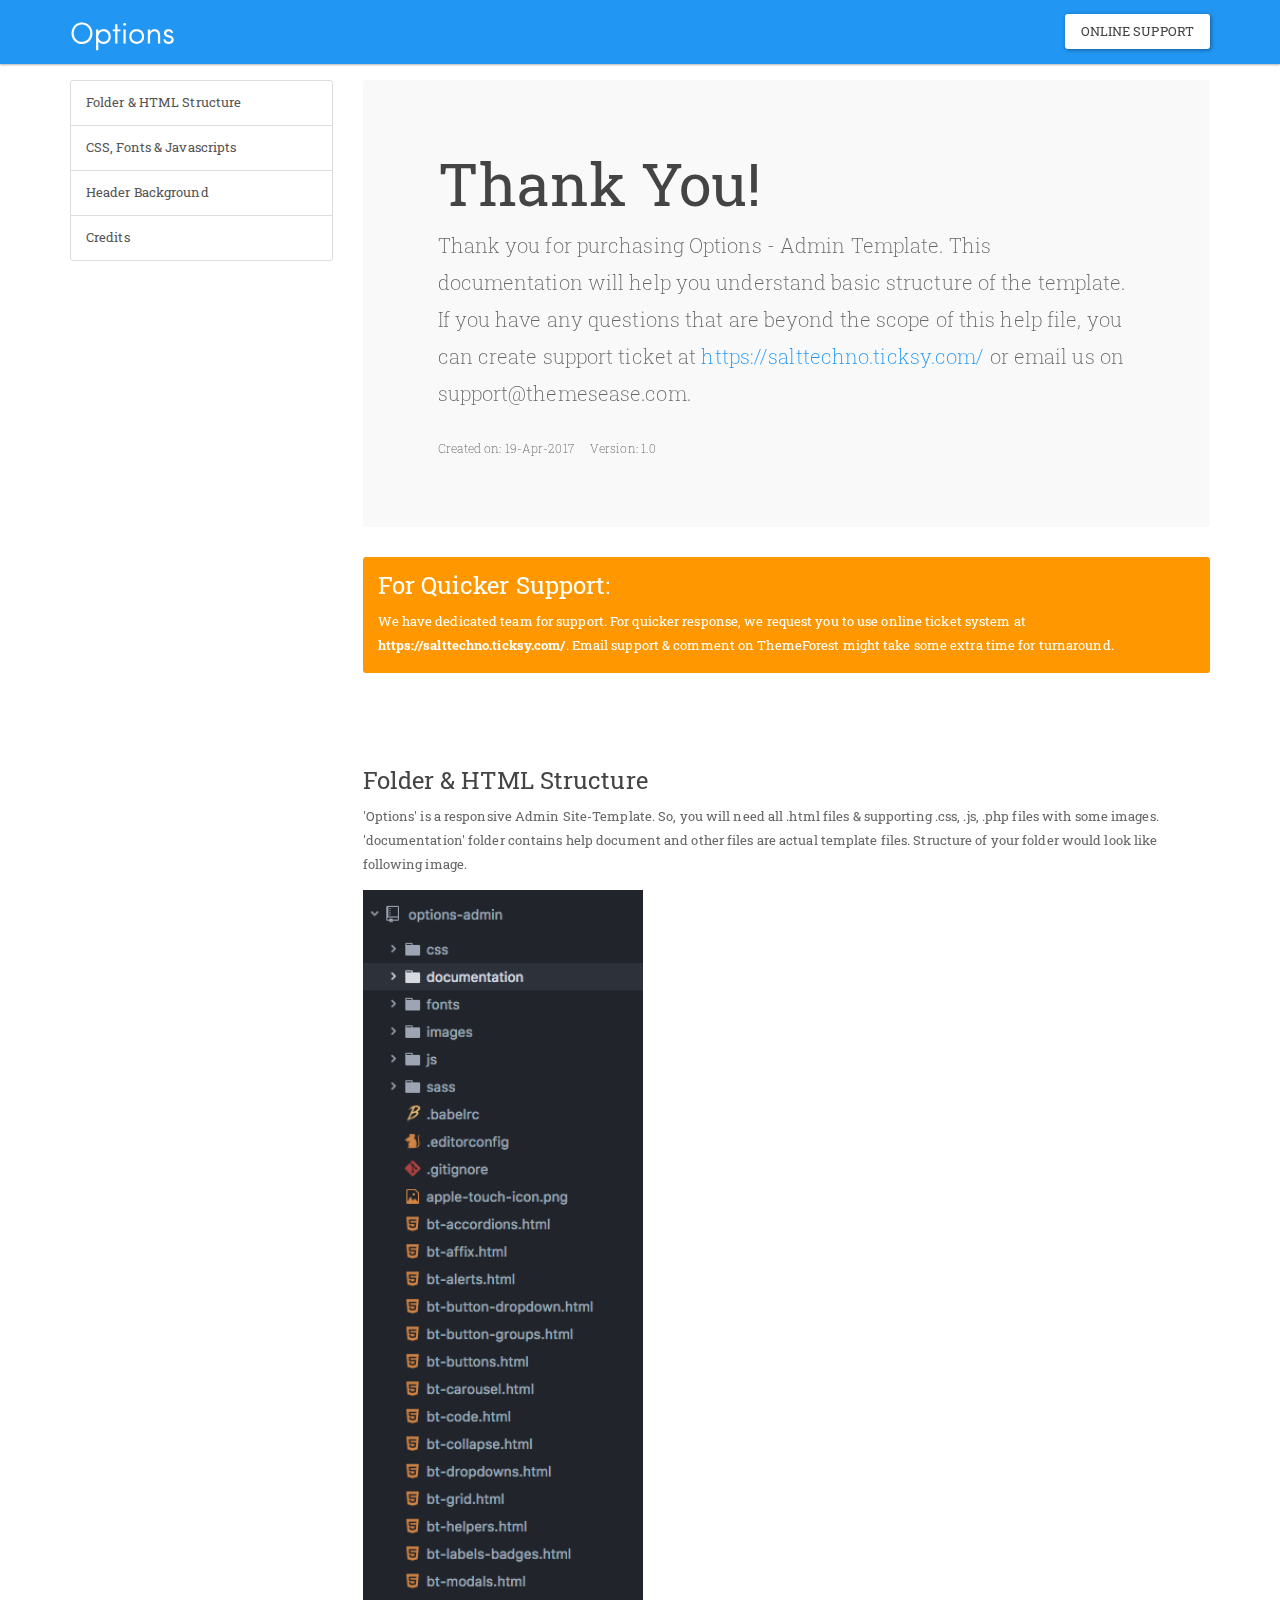
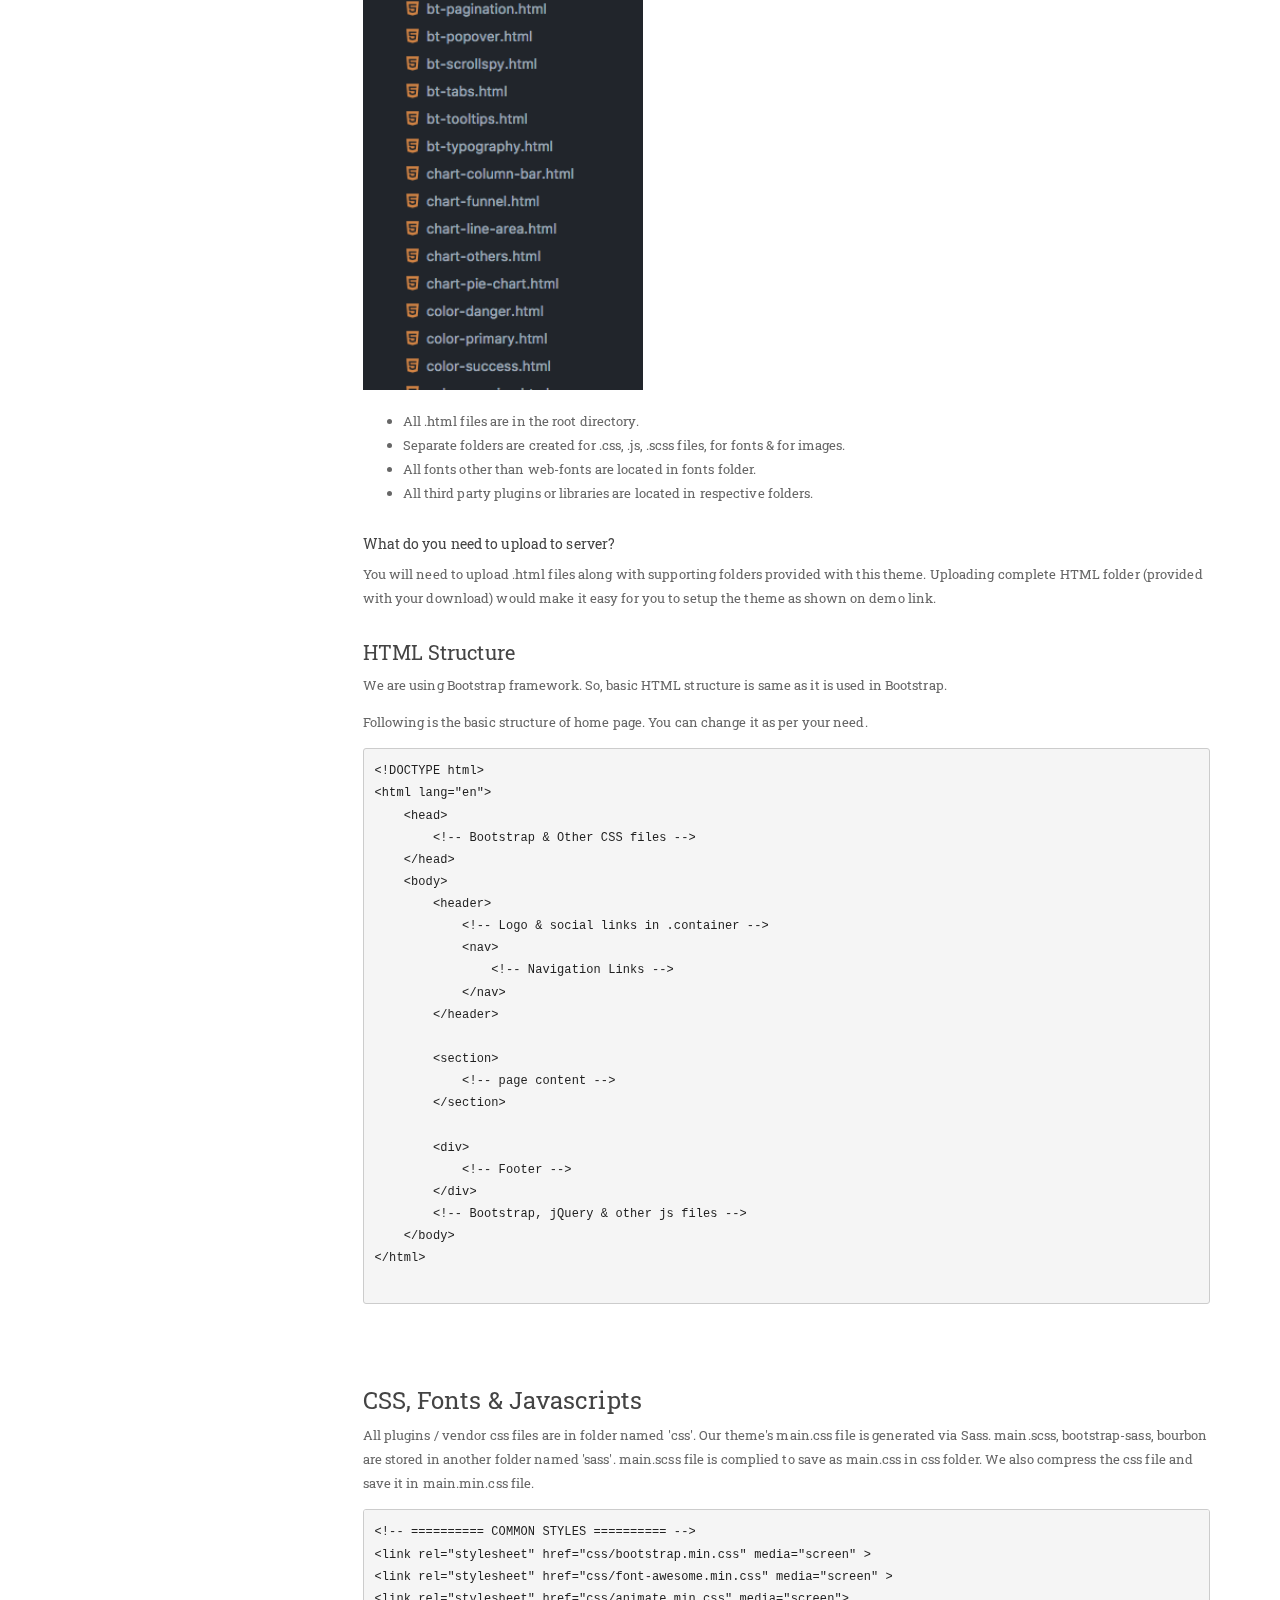
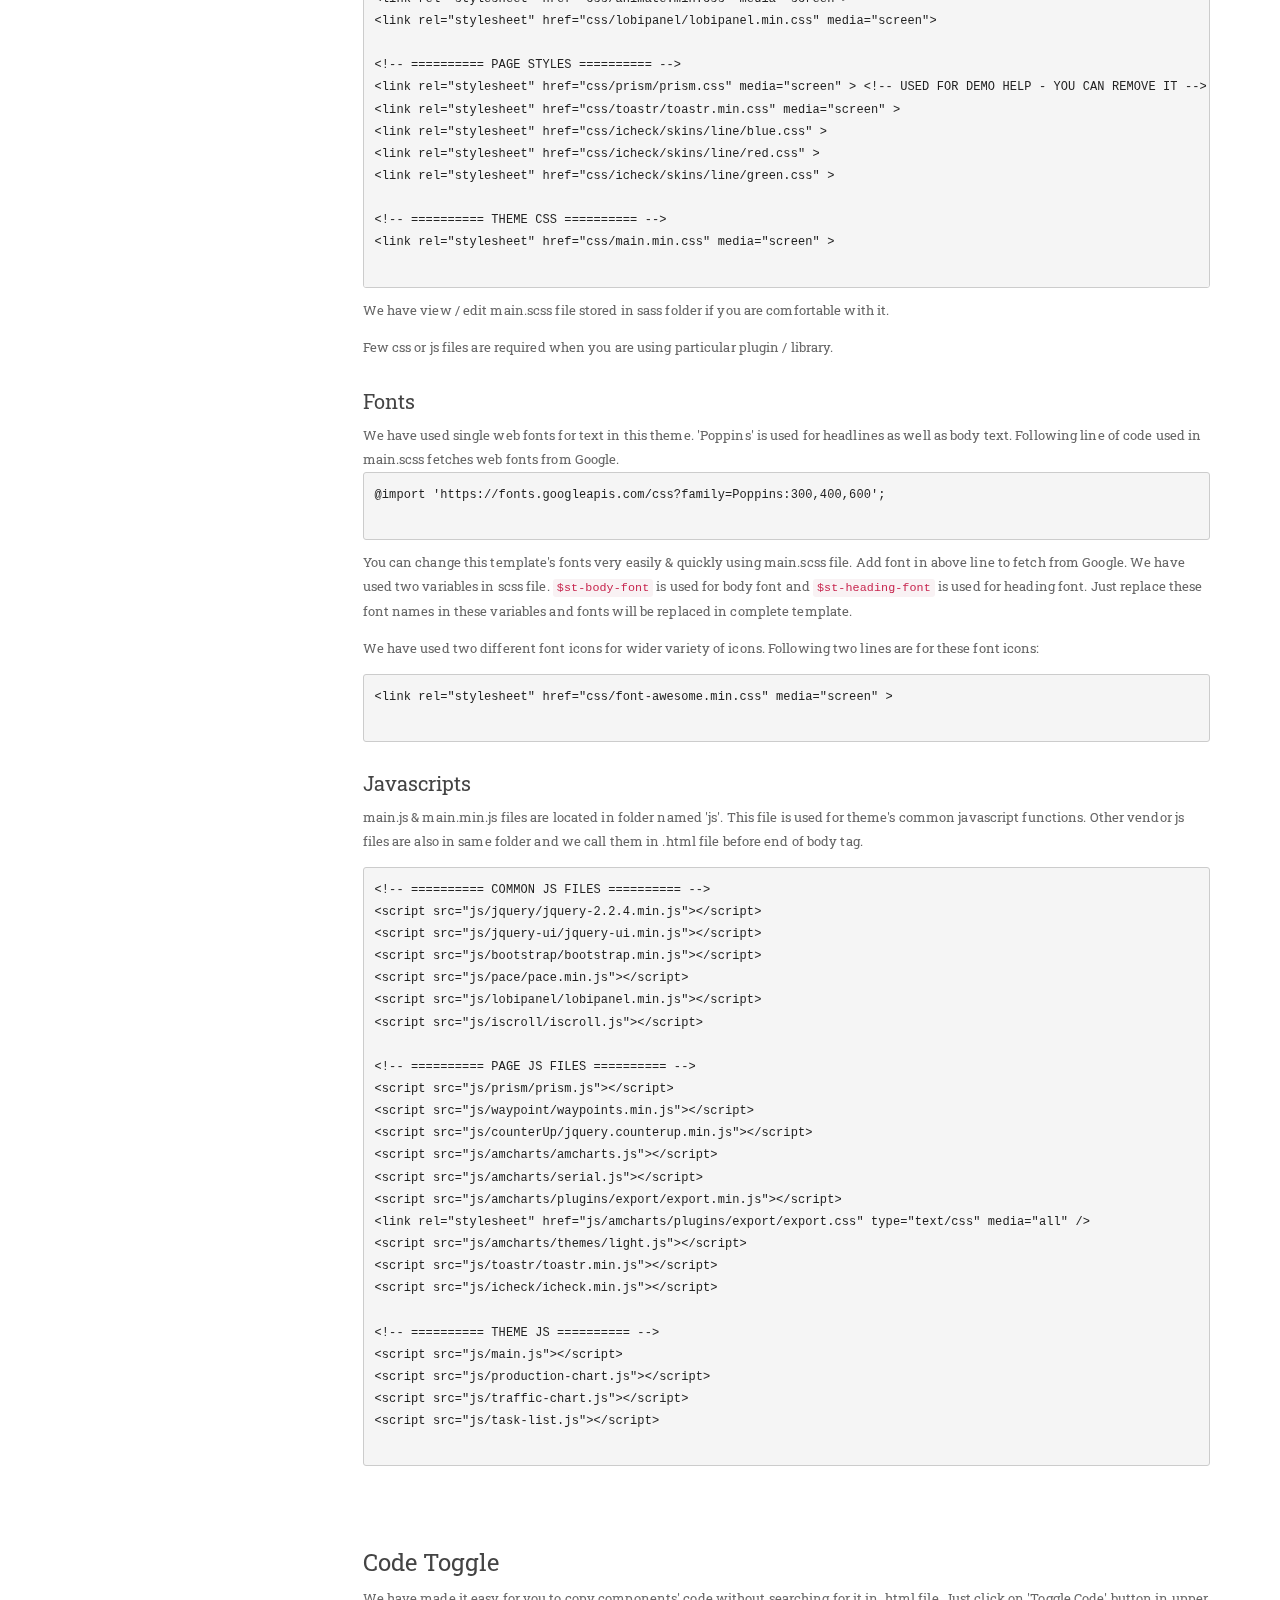
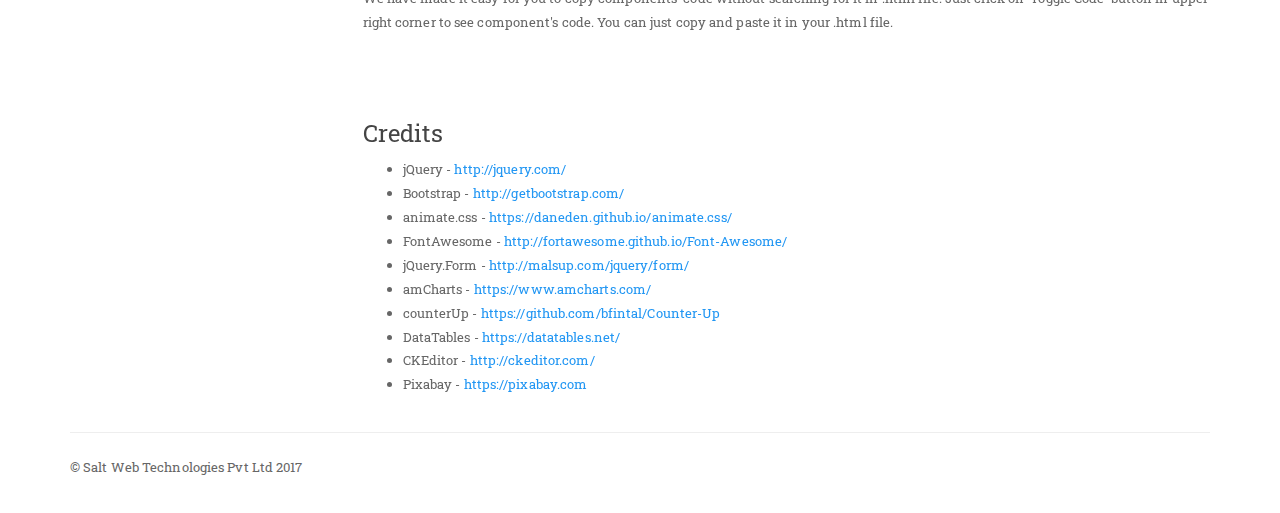
<file: public/documentation/index.html>
<!doctype html>
<!--[if lt IE 7]>      <html class="no-js lt-ie9 lt-ie8 lt-ie7" lang=""> <![endif]-->
<!--[if IE 7]>         <html class="no-js lt-ie9 lt-ie8" lang=""> <![endif]-->
<!--[if IE 8]>         <html class="no-js lt-ie9" lang=""> <![endif]-->
<!--[if gt IE 8]><!-->
<html class="no-js" lang="">
<!--<![endif]-->

<head>
    <meta charset="utf-8">
    <meta http-equiv="X-UA-Compatible" content="IE=edge">
    <title>Options - Admin | documentation</title>
    <meta name="description" content="">
    <meta name="viewport" content="width=device-width, initial-scale=1">
    <link rel="shortcut icon" href="favicon.ico" />

    <link rel="stylesheet" href="css/bootstrap.min.css">
    <style>
        body {
            padding-top: 80px;
            padding-bottom: 20px;
        }

        .affix {
            top: 80px;
        }
    </style>
    <link rel="stylesheet" href="css/main.css">

    <script src="js/vendor/modernizr-2.8.3-respond-1.4.2.min.js"></script>
</head>

<body>
    <!--[if lt IE 8]>
            <p class="browserupgrade">You are using an <strong>outdated</strong> browser. Please <a href="http://browsehappy.com/">upgrade your browser</a> to improve your experience.</p>
        <![endif]-->
    <nav class="navbar navbar-inverse navbar-fixed-top" role="navigation">
        <div class="container">
            <div class="navbar-header">
                <button type="button" class="navbar-toggle collapsed" data-toggle="collapse" data-target="#navbar" aria-expanded="false" aria-controls="navbar">
                    <span class="sr-only">Toggle navigation</span>
                    <span class="icon-bar"></span>
                    <span class="icon-bar"></span>
                    <span class="icon-bar"></span>
                </button>
                <a class="navbar-brand" href="#">
                    <img src="../images/logo-light.svg" alt="Options" height="30" />
                </a>
            </div>
            <div id="navbar" class="navbar-collapse collapse">
                <div class="navbar-form navbar-right">
                    <a href="https://salttechno.ticksy.com/" target="_blank" class="btn btn-default">Online Support</a>
                </div>
            </div>
            <!--/.navbar-collapse -->
        </div>
    </nav>

    <div class="container">
        <div class="row" style="position: relative;">
            <div class="col-md-3" >
                <div class="list-group table-of-contents">
                    <a class="list-group-item" href="#html">Folder & HTML Structure</a>
                    <a class="list-group-item" href="#css">CSS, Fonts & Javascripts</a>
                    <a class="list-group-item" href="#code">Header Background</a>
                    <a class="list-group-item" href="#credits">Credits</a>
                </div>
            </div>

            <div class="col-md-9">
                <div class="jumbotron" id="home">
                    <div class="container">
                        <h1>Thank You!</h1>
                        <p>Thank you for purchasing Options - Admin Template. This documentation will help you understand basic structure of the template. If you have any questions that are beyond the scope of this help file, you can create support
                            ticket at
                            <a href="https://salttechno.ticksy.com/" target="_blank">https://salttechno.ticksy.com/</a> or email us on support@themesease.com.</p>
                        <p>
                            <small class="mr10">Created on: 19-Apr-2017</small>
                            <small class="mr10">Version: 1.0</small>
                        </p>
                    </div>
                </div>

                <div class="alert alert-dismissible alert-warning">
                    <!-- <button type="button" class="close" data-dismiss="alert">&times;</button> -->
                    <h4>For Quicker Support: </h4>
                    <p>We have dedicated team for support. For quicker response, we request you to use online ticket system at <a href="https://salttechno.ticksy.com/" target="_blank">https://salttechno.ticksy.com/</a>. Email support & comment on ThemeForest might take some extra time for turnaround.</p>
                </div>

                <div class="pt60" id="html">
                    <h4>Folder & HTML Structure</h4>
                    <p>'Options' is a responsive Admin Site-Template. So, you will need all .html files & supporting .css, .js, .php files with some images. 'documentation' folder contains help document and other files are actual template files. Structure of your folder would look like following image.</p>
                    <img src="img/folder-structure.png" alt="Folder Structure" width="280">
                    <ul class="mt20">
                        <li>All .html files are in the root directory.</li>
                        <li>Separate folders are created for .css, .js, .scss files, for fonts & for images.</li>
                        <li>All fonts other than web-fonts are located in fonts folder.</li>
                        <li>All third party plugins or libraries are located in respective folders.</li>
                    </ul>
                    <h6 class="mt30">What do you need to upload to server?</h6>
                    <p>You will need to upload .html files along with supporting folders provided with this theme. Uploading complete HTML folder (provided with your download) would make it easy for you to setup the theme as shown on demo link.</p>
                    <h5 class="mt30">HTML Structure</h5>
                    <p>We are using Bootstrap framework. So, basic HTML structure is same as it is used in Bootstrap.</p>
                    <p>Following is the basic structure of home page. You can change it as per your need.</p>
                    <pre>
&lt;!DOCTYPE html&gt;
&lt;html lang="en"&gt;
    &lt;head&gt;
        &lt;!-- Bootstrap & Other CSS files --&gt;
    &lt;/head&gt;
    &lt;body&gt;
        &lt;header&gt;
            &lt;!-- Logo & social links in .container --&gt;
            &lt;nav&gt;
                &lt;!-- Navigation Links --&gt;
            &lt;/nav&gt;
        &lt;/header&gt;

        &lt;section&gt;
            &lt;!-- page content --&gt;
        &lt;/section&gt;

        &lt;div&gt;
            &lt;!-- Footer --&gt;
        &lt;/div&gt;
        &lt;!-- Bootstrap, jQuery & other js files --&gt;
    &lt;/body&gt;
&lt;/html&gt;
                    </pre>
                </div>

                <div class="pt60" id="css">
                    <h4>CSS, Fonts & Javascripts</h4>
                    <p>All plugins / vendor css files are in folder named 'css'. Our theme's main.css file is generated via Sass. main.scss, bootstrap-sass, bourbon are stored in another folder named 'sass'. main.scss file is complied to save as main.css in css folder. We also compress the css file and save it in main.min.css file.</p>
                    <pre>
&lt;!-- ========== COMMON STYLES ========== --&gt;
&lt;link rel="stylesheet" href="css/bootstrap.min.css" media="screen" &gt;
&lt;link rel="stylesheet" href="css/font-awesome.min.css" media="screen" &gt;
&lt;link rel="stylesheet" href="css/animate.min.css" media="screen"&gt;
&lt;link rel="stylesheet" href="css/lobipanel/lobipanel.min.css" media="screen"&gt;

&lt;!-- ========== PAGE STYLES ========== --&gt;
&lt;link rel="stylesheet" href="css/prism/prism.css" media="screen" &gt; &lt;!-- USED FOR DEMO HELP - YOU CAN REMOVE IT --&gt;
&lt;link rel="stylesheet" href="css/toastr/toastr.min.css" media="screen" &gt;
&lt;link rel="stylesheet" href="css/icheck/skins/line/blue.css" &gt;
&lt;link rel="stylesheet" href="css/icheck/skins/line/red.css" &gt;
&lt;link rel="stylesheet" href="css/icheck/skins/line/green.css" &gt;

&lt;!-- ========== THEME CSS ========== --&gt;
&lt;link rel="stylesheet" href="css/main.min.css" media="screen" &gt;
                    </pre>
                    <p>We have view / edit main.scss file stored in sass folder if you are comfortable with it.</p>
                    <p>Few css or js files are required when you are using particular plugin / library. </p>


                    <h5 class="mt30">Fonts</h5>
                    We have used single web fonts for text in this theme. 'Poppins' is used for headlines as well as body text. Following line of code used in main.scss fetches web fonts from Google.
                    <pre>
@import 'https://fonts.googleapis.com/css?family=Poppins:300,400,600';
                    </pre>
                    <p>You can change this template's fonts very easily & quickly using main.scss file. Add font in above line to fetch from Google. We have used two variables in scss file. <code>$st-body-font</code> is used for body font and <code>$st-heading-font</code> is used for heading font. Just replace these font names in these variables and fonts will be replaced in complete template.</p>

                    <p>We have used two different font icons for wider variety of icons. Following two lines are for these font icons:</p>
                    <pre>
&lt;link rel="stylesheet" href="css/font-awesome.min.css" media="screen" &gt;
                    </pre>

                    <h5 class="mt30">Javascripts</h5>
                    <p>main.js & main.min.js files are located in folder named 'js'. This file is used for theme's common javascript functions. Other vendor js files are also in same folder and we call them in .html file before end of body tag.</p>
                    <pre>
&lt;!-- ========== COMMON JS FILES ========== --&gt;
&lt;script src="js/jquery/jquery-2.2.4.min.js"&gt;&lt;/script&gt;
&lt;script src="js/jquery-ui/jquery-ui.min.js"&gt;&lt;/script&gt;
&lt;script src="js/bootstrap/bootstrap.min.js"&gt;&lt;/script&gt;
&lt;script src="js/pace/pace.min.js"&gt;&lt;/script&gt;
&lt;script src="js/lobipanel/lobipanel.min.js"&gt;&lt;/script&gt;
&lt;script src="js/iscroll/iscroll.js"&gt;&lt;/script&gt;

&lt;!-- ========== PAGE JS FILES ========== --&gt;
&lt;script src="js/prism/prism.js"&gt;&lt;/script&gt;
&lt;script src="js/waypoint/waypoints.min.js"&gt;&lt;/script&gt;
&lt;script src="js/counterUp/jquery.counterup.min.js"&gt;&lt;/script&gt;
&lt;script src="js/amcharts/amcharts.js"&gt;&lt;/script&gt;
&lt;script src="js/amcharts/serial.js"&gt;&lt;/script&gt;
&lt;script src="js/amcharts/plugins/export/export.min.js"&gt;&lt;/script&gt;
&lt;link rel="stylesheet" href="js/amcharts/plugins/export/export.css" type="text/css" media="all" /&gt;
&lt;script src="js/amcharts/themes/light.js"&gt;&lt;/script&gt;
&lt;script src="js/toastr/toastr.min.js"&gt;&lt;/script&gt;
&lt;script src="js/icheck/icheck.min.js"&gt;&lt;/script&gt;

&lt;!-- ========== THEME JS ========== --&gt;
&lt;script src="js/main.js"&gt;&lt;/script&gt;
&lt;script src="js/production-chart.js"&gt;&lt;/script&gt;
&lt;script src="js/traffic-chart.js"&gt;&lt;/script&gt;
&lt;script src="js/task-list.js"&gt;&lt;/script&gt;
                    </pre>
                </div>




                <div class="pt60" id="code">
                    <h4>Code Toggle</h4>
                    <p>We have made it easy for you to copy components' code without searching for it in .html file. Just click on 'Toggle Code' button in upper right corner to see component's code. You can just copy and paste it in your .html file.</p>

                </div>



                <div class="pt60" id="credits">
                    <h4>Credits</h4>
                    <ul>
                        <li>jQuery - <a href="http://jquery.com/" target="_blank">http://jquery.com/</a></li>
                        <li>Bootstrap - <a href="http://getbootstrap.com/" target="_blank">http://getbootstrap.com/</a> </li>
                        <li>animate.css - <a href="https://daneden.github.io/animate.css/" target="_blank">https://daneden.github.io/animate.css/</a></li>
                        <li>FontAwesome - <a href="http://fortawesome.github.io/Font-Awesome/" target="_blank">http://fortawesome.github.io/Font-Awesome/</a></li>
                        <li>jQuery.Form - <a href="http://malsup.com/jquery/form/" target="_blank">http://malsup.com/jquery/form/</a></li>
                        <li>amCharts - <a href="https://www.amcharts.com/" target="_blank">https://www.amcharts.com/</a></li>
                        <li>counterUp - <a href="https://github.com/bfintal/Counter-Up" target="_blank">https://github.com/bfintal/Counter-Up</a></li>
                        <li>DataTables - <a href="https://datatables.net/" target="_blank">https://datatables.net/</a></li>
                        <li>CKEditor - <a href="http://ckeditor.com/" target="_blank">http://ckeditor.com/</a></li>
                        <li>Pixabay - <a href="https://pixabay.com" target="_blank">https://pixabay.com</a></li>
                    </ul>
                </div>

                <!-- <div class="pt80" id="" style="height: 500px;">

                </div> -->
            </div>
        </div>

        <hr>

        <footer>
            <p>&copy; Salt Web Technologies Pvt Ltd 2017</p>
        </footer>
    </div>
    <!-- /container -->
    <script src="//ajax.googleapis.com/ajax/libs/jquery/1.11.2/jquery.min.js"></script>
    <script>
        window.jQuery || document.write('<script src="js/vendor/jquery-1.11.2.min.js"><\/script>')
    </script>

    <script src="js/vendor/bootstrap.min.js"></script>

    <script src="js/main.js"></script>
</body>

</html>
</file>
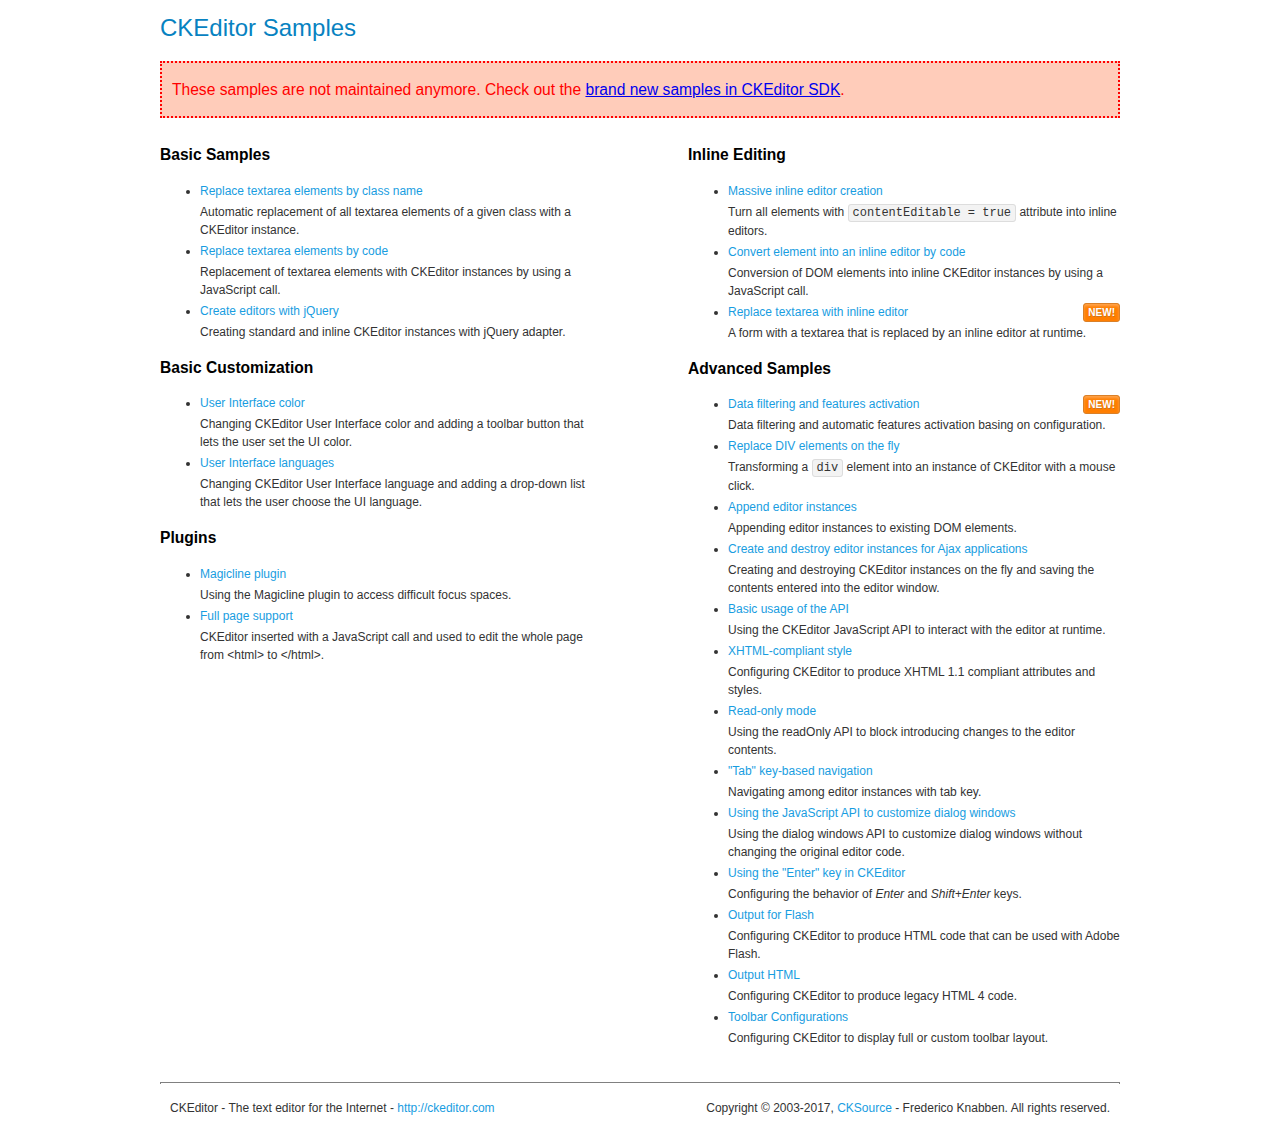
<file: public/js/ckeditor/samples/old/index.html>
<!DOCTYPE html>
<!--
Copyright (c) 2003-2017, CKSource - Frederico Knabben. All rights reserved.
For licensing, see LICENSE.md or http://ckeditor.com/license
-->
<html>
<head>
	<meta charset="utf-8">
	<title>CKEditor Samples</title>
	<link rel="stylesheet" href="sample.css">
</head>
<body>
	<h1 class="samples">
		CKEditor Samples
	</h1>
	<div class="warning deprecated">
		These samples are not maintained anymore. Check out the <a href="http://sdk.ckeditor.com/">brand new samples in CKEditor SDK</a>.
	</div>
	<div class="twoColumns">
		<div class="twoColumnsLeft">
			<h2 class="samples">
				Basic Samples
			</h2>
			<dl class="samples">
				<dt><a class="samples" href="replacebyclass.html">Replace textarea elements by class name</a></dt>
				<dd>Automatic replacement of all textarea elements of a given class with a CKEditor instance.</dd>

				<dt><a class="samples" href="replacebycode.html">Replace textarea elements by code</a></dt>
				<dd>Replacement of textarea elements with CKEditor instances by using a JavaScript call.</dd>

				<dt><a class="samples" href="jquery.html">Create editors with jQuery</a></dt>
				<dd>Creating standard and inline CKEditor instances with jQuery adapter.</dd>
			</dl>

			<h2 class="samples">
				Basic Customization
			</h2>
			<dl class="samples">
				<dt><a class="samples" href="uicolor.html">User Interface color</a></dt>
				<dd>Changing CKEditor User Interface color and adding a toolbar button that lets the user set the UI color.</dd>

				<dt><a class="samples" href="uilanguages.html">User Interface languages</a></dt>
				<dd>Changing CKEditor User Interface language and adding a drop-down list that lets the user choose the UI language.</dd>
			</dl>


			<h2 class="samples">Plugins</h2>
<dl class="samples">
<dt><a class="samples" href="magicline/magicline.html">Magicline plugin</a></dt>
<dd>Using the Magicline plugin to access difficult focus spaces.</dd>

<dt><a class="samples" href="wysiwygarea/fullpage.html">Full page support</a></dt>
<dd>CKEditor inserted with a JavaScript call and used to edit the whole page from &lt;html&gt; to &lt;/html&gt;.</dd>
</dl>
		</div>
		<div class="twoColumnsRight">
			<h2 class="samples">
				Inline Editing
			</h2>
			<dl class="samples">
				<dt><a class="samples" href="inlineall.html">Massive inline editor creation</a></dt>
				<dd>Turn all elements with <code>contentEditable = true</code> attribute into inline editors.</dd>

				<dt><a class="samples" href="inlinebycode.html">Convert element into an inline editor by code</a></dt>
				<dd>Conversion of DOM elements into inline CKEditor instances by using a JavaScript call.</dd>

				<dt><a class="samples" href="inlinetextarea.html">Replace textarea with inline editor</a> <span class="new">New!</span></dt>
				<dd>A form with a textarea that is replaced by an inline editor at runtime.</dd>

				
			</dl>

			<h2 class="samples">
				Advanced Samples
			</h2>
			<dl class="samples">
				<dt><a class="samples" href="datafiltering.html">Data filtering and features activation</a> <span class="new">New!</span></dt>
				<dd>Data filtering and automatic features activation basing on configuration.</dd>

				<dt><a class="samples" href="divreplace.html">Replace DIV elements on the fly</a></dt>
				<dd>Transforming a <code>div</code> element into an instance of CKEditor with a mouse click.</dd>

				<dt><a class="samples" href="appendto.html">Append editor instances</a></dt>
				<dd>Appending editor instances to existing DOM elements.</dd>

				<dt><a class="samples" href="ajax.html">Create and destroy editor instances for Ajax applications</a></dt>
				<dd>Creating and destroying CKEditor instances on the fly and saving the contents entered into the editor window.</dd>

				<dt><a class="samples" href="api.html">Basic usage of the API</a></dt>
				<dd>Using the CKEditor JavaScript API to interact with the editor at runtime.</dd>

				<dt><a class="samples" href="xhtmlstyle.html">XHTML-compliant style</a></dt>
				<dd>Configuring CKEditor to produce XHTML 1.1 compliant attributes and styles.</dd>

				<dt><a class="samples" href="readonly.html">Read-only mode</a></dt>
				<dd>Using the readOnly API to block introducing changes to the editor contents.</dd>

				<dt><a class="samples" href="tabindex.html">"Tab" key-based navigation</a></dt>
				<dd>Navigating among editor instances with tab key.</dd>


				
<dt><a class="samples" href="dialog/dialog.html">Using the JavaScript API to customize dialog windows</a></dt>
<dd>Using the dialog windows API to customize dialog windows without changing the original editor code.</dd>

<dt><a class="samples" href="enterkey/enterkey.html">Using the &quot;Enter&quot; key in CKEditor</a></dt>
<dd>Configuring the behavior of <em>Enter</em> and <em>Shift+Enter</em> keys.</dd>

<dt><a class="samples" href="htmlwriter/outputforflash.html">Output for Flash</a></dt>
<dd>Configuring CKEditor to produce HTML code that can be used with Adobe Flash.</dd>

<dt><a class="samples" href="htmlwriter/outputhtml.html">Output HTML</a></dt>
<dd>Configuring CKEditor to produce legacy HTML 4 code.</dd>

<dt><a class="samples" href="toolbar/toolbar.html">Toolbar Configurations</a></dt>
<dd>Configuring CKEditor to display full or custom toolbar layout.</dd>

			</dl>
		</div>
	</div>
	<div id="footer">
		<hr>
		<p>
			CKEditor - The text editor for the Internet - <a class="samples" href="http://ckeditor.com/">http://ckeditor.com</a>
		</p>
		<p id="copy">
			Copyright &copy; 2003-2017, <a class="samples" href="http://cksource.com/">CKSource</a> - Frederico Knabben. All rights reserved.
		</p>
	</div>
</body>
</html>
</file>
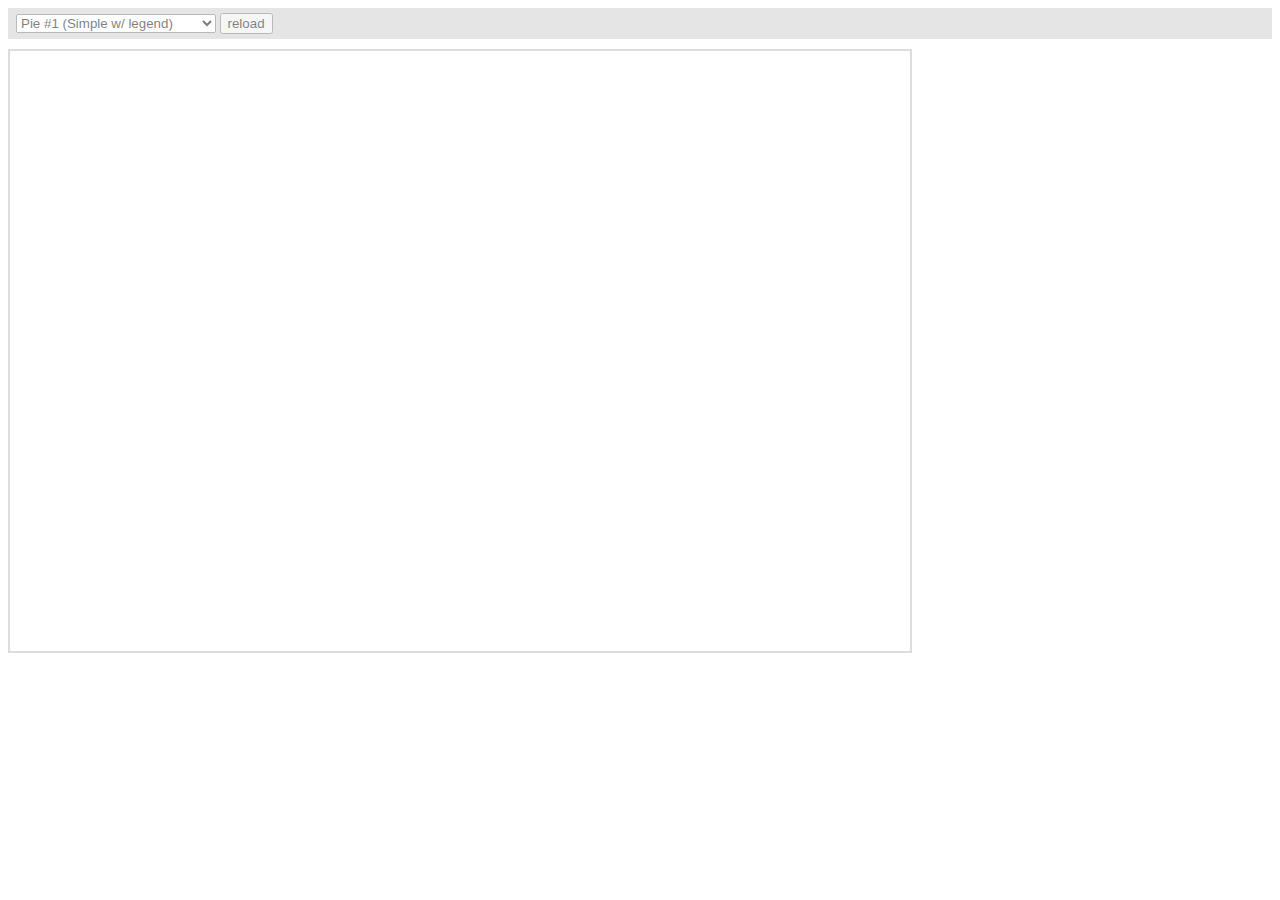
<file: public/js/amcharts/plugins/export/examples/index.html>
<html>
    <head>
		<meta http-equiv="Content-Type" content="text/html; charset=utf-8">
		<meta name="viewport" content="width=device-width, initial-scale=1, maximum-scale=1">
		<meta http-equiv="X-UA-Compatible" content="IE=edge" />

		<script src="http://code.jquery.com/jquery-1.11.1.min.js"></script>

		<style type="text/css">
			iframe {
				width: 900px;
				height: 600px;
				padding: 0;
				border: 2px solid #ddd;
				overflow: hidden;
				position: relative;
			}
			#controls {
				background: #ccc;
				opacity: 0.5;
				padding: 5px 8px;
				font-size: 14px;
				font-weight: bold;
				font-family: Verdana;
				margin-bottom: 10px;
			}
		</style>

		<script type="text/javascript">
			function setType( type ) {
				$( '#iframe' ).attr( 'src', type );
			}

			function reload() {
				setType( $( '#type' ).val() + "?" + Number( new Date() ) );
			}
		</script>
	</head>
	<body>
		<div id="controls">
			<select id="type" onchange="setType(this.options[this.selectedIndex].value);">
				<option value="pie1.html" selected="selected">Pie #1 (Simple w/ legend)</option>
				<option value="pie2.html"/>Pie #2 (3D w/ legend)</option>
				<option value="pie3.html"/>Pie #3 (w/ ext. legend bottom)</option>
				<option value="pie4.html"/>Pie #4 Multiple instances</option>
				<option value="serial1.html">Serial #1 (Area)</option>
				<option value="serial2.html">Serial #2 (Bar &amp; Line)</option>
				<option value="serial3.html">Serial #3 (Line w/ zoom)</option>
				<option value="xy.html">XY</option>
				<option value="radar.html">Radar</option>
				<option value="gauge.html">Gauge</option>
				<option value="funnel.html">Funnel</option>
				<option value="stock.html">Stock</option>
				<option value="map.html">Map</option>
				<option value="gantt.html">Gantt</option>
				<option value="advanced.html">Advanced</option>
			</select>
			<input type="button" value="reload" onclick="reload();" />
		</div>

		<iframe id="iframe" src="pie1.html" frameborder="0"></iframe>
	</body>
</html>
</file>
<file: public/documentation/css/main.css>
.mbn {
  margin-bottom: 0 !important; }

.mb10 {
  margin-bottom: 10px !important; }

.mb20 {
  margin-bottom: 20px !important; }

.mb30 {
  margin-bottom: 30px !important; }

.mb40 {
  margin-bottom: 40px !important; }

.mb50 {
  margin-bottom: 50px !important; }

.mb60 {
  margin-bottom: 60px !important; }

.mtn {
  margin-top: 0 !important; }

.mt10 {
  margin-top: 10px !important; }

.mt20 {
  margin-top: 20px !important; }

.mt30 {
  margin-top: 30px !important; }

.mt40 {
  margin-top: 40px !important; }

.mt50 {
  margin-top: 50px !important; }

.mt60 {
  margin-top: 60px !important; }

.mln {
  margin-left: 0; }

.ml10 {
  margin-left: 10px; }

.ml20 {
  margin-left: 20px; }

.ml30 {
  margin-left: 30px; }

.ml40 {
  margin-left: 40px; }

.ml50 {
  margin-left: 50px; }

.ml60 {
  margin-left: 60px; }

.mrn {
  margin-right: 0; }

.mr10 {
  margin-right: 10px; }

.mr20 {
  margin-right: 20px; }

.mr30 {
  margin-right: 30px; }

.mr40 {
  margin-right: 40px; }

.mr50 {
  margin-right: 50px; }

.mr60 {
  margin-right: 60px; }

.pbn {
  padding-bottom: 0 !important; }

.pb10 {
  padding-bottom: 10px; }

.pb20 {
  padding-bottom: 20px; }

.pb30 {
  padding-bottom: 30px; }

.pb40 {
  padding-bottom: 40px; }

.pb50 {
  padding-bottom: 50px; }

.pb60 {
  padding-bottom: 60px; }

.pb70 {
  padding-bottom: 70px; }

.pb80 {
  padding-bottom: 80px; }

.ptn {
  padding-top: 0 !important; }

.pt10 {
  padding-top: 10px; }

.pt20 {
  padding-top: 20px; }

.pt30 {
  padding-top: 30px; }

.pt40 {
  padding-top: 40px; }

.pt50 {
  padding-top: 50px; }

.pt60 {
  padding-top: 60px; }

.pt70 {
  padding-top: 70px; }

.pt80 {
  padding-top: 80px; }

.pt90 {
  padding-top: 90px; }

.pln {
  padding-left: 0; }

.pl10 {
  padding-left: 10px; }

.pl20 {
  padding-left: 20px; }

.pl30 {
  padding-left: 30px; }

.pl40 {
  padding-left: 40px; }

.pl50 {
  padding-left: 50px; }

.pl60 {
  padding-left: 60px; }

.prn {
  padding-right: 0; }

.pr10 {
  padding-right: 10px; }

.pr20 {
  padding-right: 20px; }

.pr30 {
  padding-right: 30px; }

.pr40 {
  padding-right: 40px; }

.pr50 {
  padding-right: 50px; }

.pr60 {
  padding-right: 60px; }
small{
    font-size: 60%;
}
/* ==========================================================================
   Author's custom styles
   ========================================================================== */
.left-nav{
    width: 20%;
    position: fixed;
    top: 80px;
}
.right-div{
    width: 75%;
    margin-left: 24%;
    padding: 20px 30px;
}
.list-group-item{
    padding: 10px 15px;
}
</file>
<file: public/js/ckeditor/samples/old/sample.css>
/*
Copyright (c) 2003-2017, CKSource - Frederico Knabben. All rights reserved.
For licensing, see LICENSE.md or http://ckeditor.com/license
*/

html, body, h1, h2, h3, h4, h5, h6, div, span, blockquote, p, address, form, fieldset, img, ul, ol, dl, dt, dd, li, hr, table, td, th, strong, em, sup, sub, dfn, ins, del, q, cite, var, samp, code, kbd, tt, pre
{
	line-height: 1.5;
}

body
{
	padding: 10px 30px;
}

input, textarea, select, option, optgroup, button, td, th
{
	font-size: 100%;
}

pre
{
	-moz-tab-size: 4;
	tab-size: 4;
}

pre, code, kbd, samp, tt
{
	font-family: monospace,monospace;
	font-size: 1em;
}

body {
	width: 960px;
	margin: 0 auto;
}

code
{
	background: #f3f3f3;
	border: 1px solid #ddd;
	padding: 1px 4px;
	border-radius: 3px;
}

abbr
{
	border-bottom: 1px dotted #555;
	cursor: pointer;
}

.new, .beta
{
	text-transform: uppercase;
	font-size: 10px;
	font-weight: bold;
	padding: 1px 4px;
	margin: 0 0 0 5px;
	color: #fff;
	float: right;
	border-radius: 3px;
}

.new
{
	background: #FF7E00;
	border: 1px solid #DA8028;
	text-shadow: 0 1px 0 #C97626;

	box-shadow: 0 2px 3px 0 #FFA54E inset;
}

.beta
{
	background: #18C0DF;
	border: 1px solid #19AAD8;
	text-shadow: 0 1px 0 #048CAD;
	font-style: italic;

	box-shadow: 0 2px 3px 0 #50D4FD inset;
}

h1.samples
{
	color: #0782C1;
	font-size: 200%;
	font-weight: normal;
	margin: 0;
	padding: 0;
}

h1.samples a
{
	color: #0782C1;
	text-decoration: none;
	border-bottom: 1px dotted #0782C1;
}

.samples a:hover
{
	border-bottom: 1px dotted #0782C1;
}

h2.samples
{
	color: #000000;
	font-size: 130%;
	margin: 15px 0 0 0;
	padding: 0;
}

p, blockquote, address, form, pre, dl, h1.samples, h2.samples
{
	margin-bottom: 15px;
}

ul.samples
{
	margin-bottom: 15px;
}

.clear
{
	clear: both;
}

fieldset
{
	margin: 0;
	padding: 10px;
}

body, input, textarea
{
	color: #333333;
	font-family: Arial, Helvetica, sans-serif;
}

body
{
	font-size: 75%;
}

a.samples
{
	color: #189DE1;
	text-decoration: none;
}

form
{
	margin: 0;
	padding: 0;
}

pre.samples
{
	background-color: #F7F7F7;
	border: 1px solid #D7D7D7;
	overflow: auto;
	padding: 0.25em;
	white-space: pre-wrap; /* CSS 2.1 */
	word-wrap: break-word; /* IE7 */
}

#footer
{
	clear: both;
	padding-top: 10px;
}

#footer hr
{
	margin: 10px 0 15px 0;
	height: 1px;
	border: solid 1px gray;
	border-bottom: none;
}

#footer p
{
	margin: 0 10px 10px 10px;
	float: left;
}

#footer #copy
{
	float: right;
}

#outputSample
{
	width: 100%;
	table-layout: fixed;
}

#outputSample thead th
{
	color: #dddddd;
	background-color: #999999;
	padding: 4px;
	white-space: nowrap;
}

#outputSample tbody th
{
	vertical-align: top;
	text-align: left;
}

#outputSample pre
{
	margin: 0;
	padding: 0;
}

.description
{
	border: 1px dotted #B7B7B7;
	margin-bottom: 10px;
	padding: 10px 10px 0;
	overflow: hidden;
}

label
{
	display: block;
	margin-bottom: 6px;
}

/**
 *	CKEditor editables are automatically set with the "cke_editable" class
 *	plus cke_editable_(inline|themed) depending on the editor type.
 */

/* Style a bit the inline editables. */
.cke_editable.cke_editable_inline
{
	cursor: pointer;
}

/* Once an editable element gets focused, the "cke_focus" class is
   added to it, so we can style it differently. */
.cke_editable.cke_editable_inline.cke_focus
{
	box-shadow: inset 0px 0px 20px 3px #ddd, inset 0 0 1px #000;
	outline: none;
	background: #eee;
	cursor: text;
}

/* Avoid pre-formatted overflows inline editable. */
.cke_editable_inline pre
{
	white-space: pre-wrap;
	word-wrap: break-word;
}

/**
 *	Samples index styles.
 */

.twoColumns,
.twoColumnsLeft,
.twoColumnsRight
{
	overflow: hidden;
}

.twoColumnsLeft,
.twoColumnsRight
{
	width: 45%;
}

.twoColumnsLeft
{
	float: left;
}

.twoColumnsRight
{
	float: right;
}

dl.samples
{
	padding: 0 0 0 40px;
}
dl.samples > dt
{
	display: list-item;
	list-style-type: disc;
	list-style-position: outside;
	margin: 0 0 3px;
}
dl.samples > dd
{
	margin: 0 0 3px;
}
.warning
{
	color: #ff0000;
	background-color: #FFCCBA;
	border: 2px dotted #ff0000;
	padding: 15px 10px;
	margin: 10px 0;
}

.warning.deprecated {
	font-size: 1.3em;
}

/* Used on inline samples */

blockquote
{
	font-style: italic;
	font-family: Georgia, Times, "Times New Roman", serif;
	padding: 2px 0;
	border-style: solid;
	border-color: #ccc;
	border-width: 0;
}

.cke_contents_ltr blockquote
{
	padding-left: 20px;
	padding-right: 8px;
	border-left-width: 5px;
}

.cke_contents_rtl blockquote
{
	padding-left: 8px;
	padding-right: 20px;
	border-right-width: 5px;
}

img.right {
	border: 1px solid #ccc;
	float: right;
	margin-left: 15px;
	padding: 5px;
}

img.left {
	border: 1px solid #ccc;
	float: left;
	margin-right: 15px;
	padding: 5px;
}

.marker
{
	background-color: Yellow;
}
</file>
